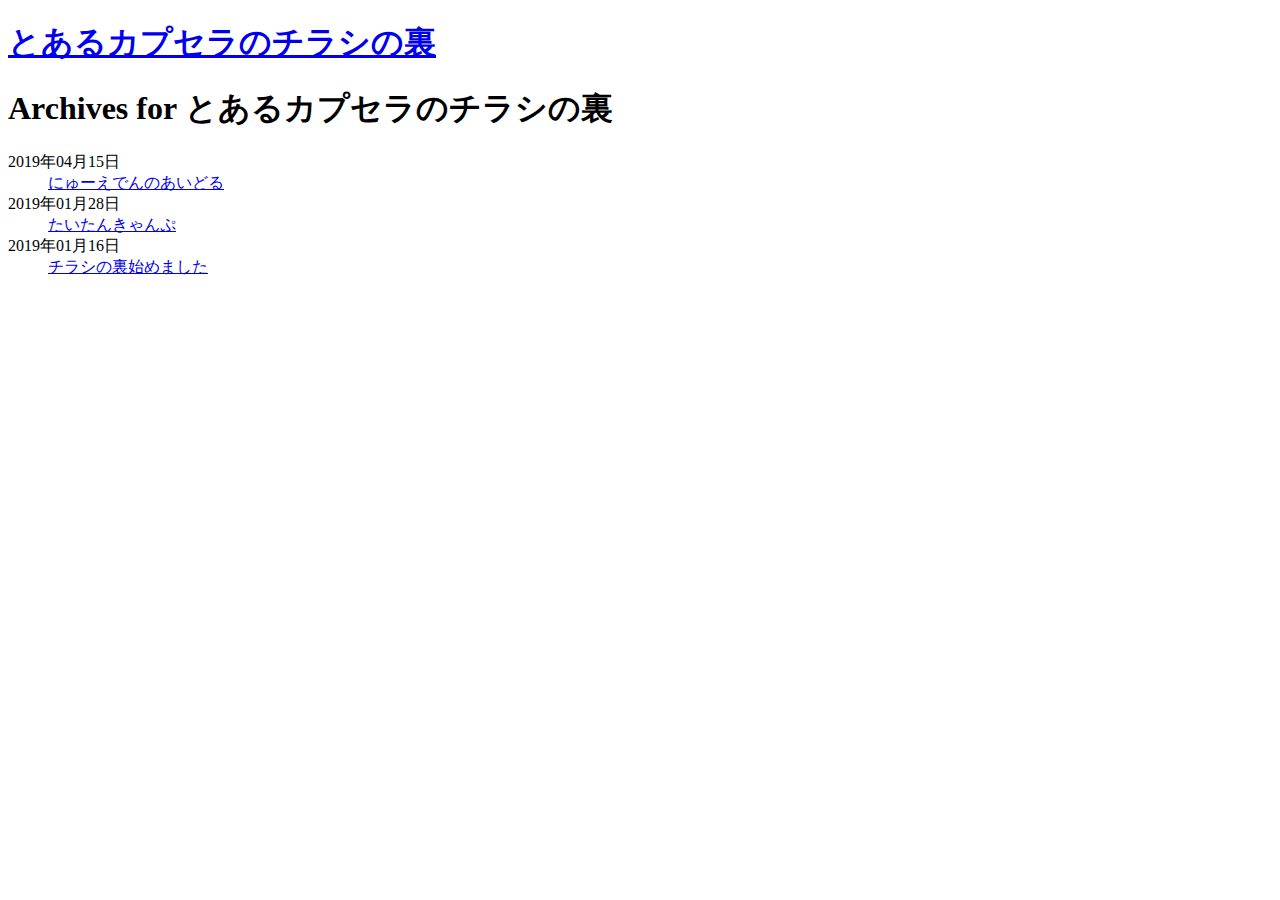
<file: docs/archives.html>
<!DOCTYPE html>
<html lang="en">
<head>
        <title>とあるカプセラのチラシの裏</title>
        <meta charset="utf-8" />
        <meta name="generator" content="Pelican" />
        <meta name="author" content="Omochin" />
        <meta name="copyright" content="Omochin" />
        <meta name="robots" content="noindex,follow">

        <link rel="stylesheet" href="https://omochin.github.io/eveonline-blog/theme/css/main.css" type="text/css" />

        <!--[if IE]>
                <script src="https://html5shiv.googlecode.com/svn/trunk/html5.js"></script><![endif]-->

        <!--[if lte IE 7]>
                <link rel="stylesheet" type="text/css" media="all" href="https://omochin.github.io/eveonline-blog/css/ie.css"/>
                <script src="https://omochin.github.io/eveonline-blog/js/IE8.js" type="text/javascript"></script><![endif]-->

        <!--[if lt IE 7]>
                <link rel="stylesheet" type="text/css" media="all" href="https://omochin.github.io/eveonline-blog/css/ie6.css"/><![endif]-->

        <meta name="twitter:card" content="summary_large_image" />
        <meta name="twitter:site" content="@omochin4eve" />
        <meta name="twitter:title" content="とあるカプセラのチラシの裏" />
        <meta name="twitter:url" content="https://omochin.github.io/eveonline-blog" />
        <meta name="twitter:image:src" content="https://omochin.github.io/eveonline-blog/post-bg.jpg" />
        <meta name="twitter:description" content="EVE Onlineについての適当なチラシの裏を書いてます" />
        <meta property="og:type" content="website" />
        <meta property="og:title" content="とあるカプセラのチラシの裏" />
        <meta property="og:url" content="https://omochin.github.io/eveonline-blog" />
        <meta property="og:image" content="https://omochin.github.io/eveonline-blog/post-bg.jpg" />
        <meta property="og:description" content="EVE Onlineについての適当なチラシの裏を書いてます" />
                
        <link href="https://omochin.github.io/eveonline-blog/theme/css/luminous-basic.min.css" type="text/css" rel="stylesheet" />
        <link rel="shortcut icon" href="https://omochin.github.io/eveonline-blog/favicon.jpg" type="image/jpg" />
</head>

<body id="index" class="home">
        <header id="banner" class="body">
                <h1><a href="https://omochin.github.io/eveonline-blog">とあるカプセラのチラシの裏 </a></h1>
                <!--
                <nav>
                    <a href="https://omochin.github.io/eveonline-blog/category/koramu.html">コラム</a>&nbsp;
                </nav>
                -->
        </header><!-- /#banner -->
<section id="content" class="body">
<h1>Archives for とあるカプセラのチラシの裏</h1>

<dl>
    <dt>2019年04月15日</dt>
    <dd><a href="https://omochin.github.io/eveonline-blog/にゅーえでんのあいどる.html">にゅーえでんのあいどる</a></dd>
    <dt>2019年01月28日</dt>
    <dd><a href="https://omochin.github.io/eveonline-blog/たいたんきゃんぷ.html">たいたんきゃんぷ</a></dd>
    <dt>2019年01月16日</dt>
    <dd><a href="https://omochin.github.io/eveonline-blog/チラシの裏始めました.html">チラシの裏始めました</a></dd>
</dl>
</section>
        <section id="extras" class="body">
        </section><!-- /#extras -->

        <!--
        <footer id="contentinfo" class="body">
                <address id="about" class="vcard body">
                     Proudly powered by <a href="http://getpelican.com/">Pelican</a>, which takes great advantage of <a href="https://www.python.org/">Python</a>. Theme is using <a href="https://github.com/getpelican/pelican-themes" target="_blank">cebong</a>.
                </address>
        </footer>
        -->



<script type="text/javascript" src="https://omochin.github.io/eveonline-blog/theme/js/luminous.min.js"></script>
<script>
        var images = document.getElementsByTagName("img");
        for (var i = 0; i < images.length; i++) {
                if (!images[i].parentNode || images[i].parentNode.tagName.toLowerCase() !== "p") {
                        continue;
                }
                if (!images[i].parentNode.parentNode) {
                        continue;
                }
                if (images[i].parentNode.parentNode.tagName.toLowerCase() !== "article" && images[i].parentNode.parentNode.className.toLowerCase() !== "entry-content") {
                        continue;
                }
                images[i].outerHTML = '<a href="' + images[i].src + '" class="luminous"><img src="' + images[i].src + '" alt="' + images[i].alt + '" style="max-width: 760px" /></a>';
        }

        var luminousTrigger = document.querySelectorAll('.luminous');
        if( luminousTrigger !== null ) {
                new LuminousGallery(luminousTrigger);
        }

        var links = document.links;
        for (var i = 0; i < links.length; i++) {
                if (links[i].hostname != window.location.hostname) {
                        links[i].target = '_blank';
                }
        }
</script>

</body>
</html>
</file>
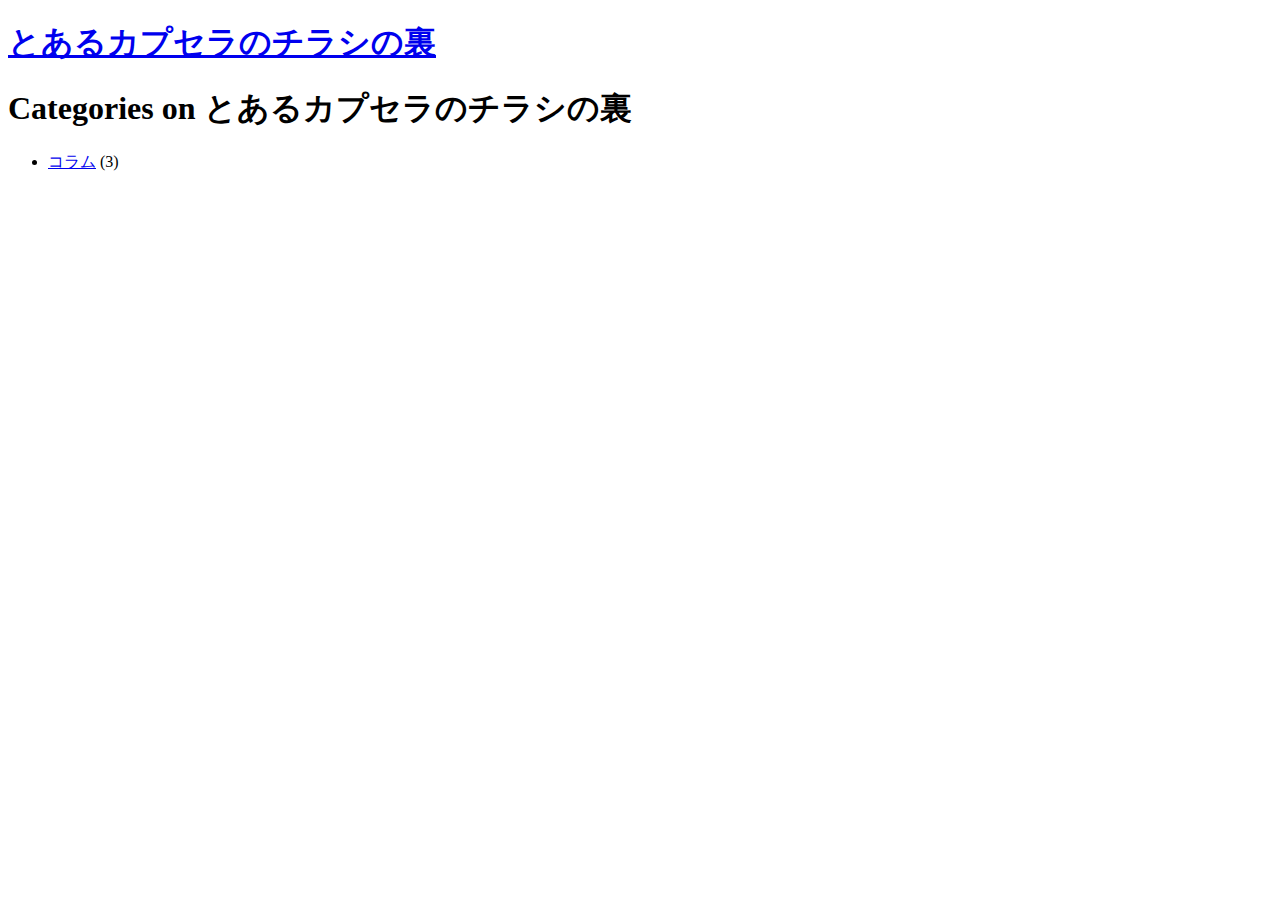
<file: docs/categories.html>
<!DOCTYPE html>
<html lang="en">
<head>
        <title>とあるカプセラのチラシの裏 - Categories</title>
        <meta charset="utf-8" />
        <meta name="generator" content="Pelican" />
        <meta name="author" content="Omochin" />
        <meta name="copyright" content="Omochin" />
        <meta name="robots" content="index,follow">

        <link rel="stylesheet" href="https://omochin.github.io/eveonline-blog/theme/css/main.css" type="text/css" />

        <!--[if IE]>
                <script src="https://html5shiv.googlecode.com/svn/trunk/html5.js"></script><![endif]-->

        <!--[if lte IE 7]>
                <link rel="stylesheet" type="text/css" media="all" href="https://omochin.github.io/eveonline-blog/css/ie.css"/>
                <script src="https://omochin.github.io/eveonline-blog/js/IE8.js" type="text/javascript"></script><![endif]-->

        <!--[if lt IE 7]>
                <link rel="stylesheet" type="text/css" media="all" href="https://omochin.github.io/eveonline-blog/css/ie6.css"/><![endif]-->

        <meta name="twitter:card" content="summary_large_image" />
        <meta name="twitter:site" content="@omochin4eve" />
        <meta name="twitter:title" content="とあるカプセラのチラシの裏" />
        <meta name="twitter:url" content="https://omochin.github.io/eveonline-blog" />
        <meta name="twitter:image:src" content="https://omochin.github.io/eveonline-blog/post-bg.jpg" />
        <meta name="twitter:description" content="EVE Onlineについての適当なチラシの裏を書いてます" />
        <meta property="og:type" content="website" />
        <meta property="og:title" content="とあるカプセラのチラシの裏" />
        <meta property="og:url" content="https://omochin.github.io/eveonline-blog" />
        <meta property="og:image" content="https://omochin.github.io/eveonline-blog/post-bg.jpg" />
        <meta property="og:description" content="EVE Onlineについての適当なチラシの裏を書いてます" />
                
        <link href="https://omochin.github.io/eveonline-blog/theme/css/luminous-basic.min.css" type="text/css" rel="stylesheet" />
        <link rel="shortcut icon" href="https://omochin.github.io/eveonline-blog/favicon.jpg" type="image/jpg" />
</head>

<body id="index" class="home">
        <header id="banner" class="body">
                <h1><a href="https://omochin.github.io/eveonline-blog">とあるカプセラのチラシの裏 </a></h1>
                <!--
                <nav>
                    <a href="https://omochin.github.io/eveonline-blog/category/koramu.html">コラム</a>&nbsp;
                </nav>
                -->
        </header><!-- /#banner -->
    <h1>Categories on とあるカプセラのチラシの裏</h1>
    <ul>
        <li><a href="https://omochin.github.io/eveonline-blog/category/koramu.html">コラム</a> (3)</li>
    </ul>
        <section id="extras" class="body">
        </section><!-- /#extras -->

        <!--
        <footer id="contentinfo" class="body">
                <address id="about" class="vcard body">
                     Proudly powered by <a href="http://getpelican.com/">Pelican</a>, which takes great advantage of <a href="https://www.python.org/">Python</a>. Theme is using <a href="https://github.com/getpelican/pelican-themes" target="_blank">cebong</a>.
                </address>
        </footer>
        -->



<script type="text/javascript" src="https://omochin.github.io/eveonline-blog/theme/js/luminous.min.js"></script>
<script>
        var images = document.getElementsByTagName("img");
        for (var i = 0; i < images.length; i++) {
                if (!images[i].parentNode || images[i].parentNode.tagName.toLowerCase() !== "p") {
                        continue;
                }
                if (!images[i].parentNode.parentNode) {
                        continue;
                }
                if (images[i].parentNode.parentNode.tagName.toLowerCase() !== "article" && images[i].parentNode.parentNode.className.toLowerCase() !== "entry-content") {
                        continue;
                }
                images[i].outerHTML = '<a href="' + images[i].src + '" class="luminous"><img src="' + images[i].src + '" alt="' + images[i].alt + '" style="max-width: 760px" /></a>';
        }

        var luminousTrigger = document.querySelectorAll('.luminous');
        if( luminousTrigger !== null ) {
                new LuminousGallery(luminousTrigger);
        }

        var links = document.links;
        for (var i = 0; i < links.length; i++) {
                if (links[i].hostname != window.location.hostname) {
                        links[i].target = '_blank';
                }
        }
</script>

</body>
</html>
</file>
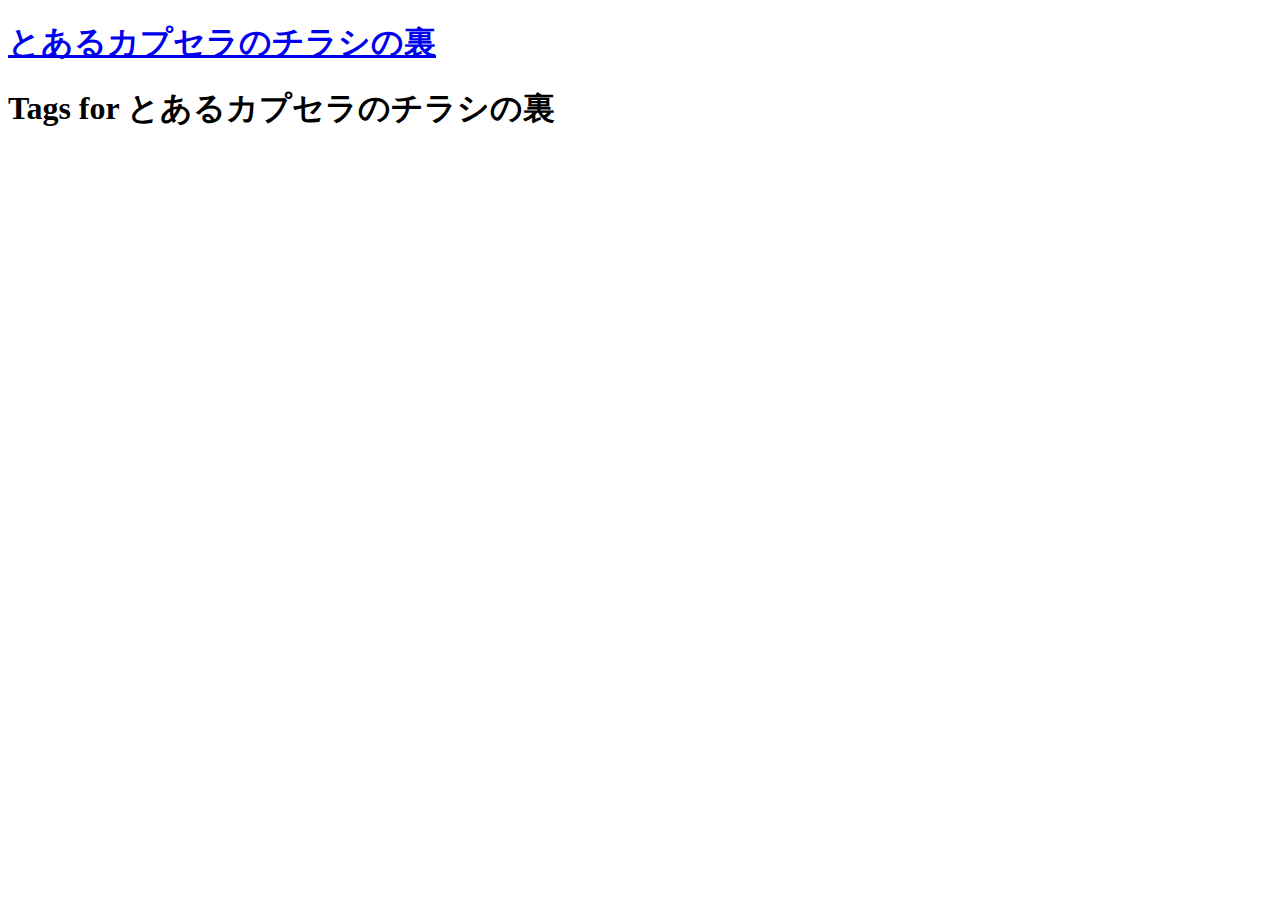
<file: docs/tags.html>
<!DOCTYPE html>
<html lang="en">
<head>
        <title>とあるカプセラのチラシの裏 - Tags</title>
        <meta charset="utf-8" />
        <meta name="generator" content="Pelican" />
        <meta name="author" content="Omochin" />
        <meta name="copyright" content="Omochin" />
        <meta name="robots" content="index,follow">

        <link rel="stylesheet" href="https://omochin.github.io/eveonline-blog/theme/css/main.css" type="text/css" />

        <!--[if IE]>
                <script src="https://html5shiv.googlecode.com/svn/trunk/html5.js"></script><![endif]-->

        <!--[if lte IE 7]>
                <link rel="stylesheet" type="text/css" media="all" href="https://omochin.github.io/eveonline-blog/css/ie.css"/>
                <script src="https://omochin.github.io/eveonline-blog/js/IE8.js" type="text/javascript"></script><![endif]-->

        <!--[if lt IE 7]>
                <link rel="stylesheet" type="text/css" media="all" href="https://omochin.github.io/eveonline-blog/css/ie6.css"/><![endif]-->

        <meta name="twitter:card" content="summary_large_image" />
        <meta name="twitter:site" content="@omochin4eve" />
        <meta name="twitter:title" content="とあるカプセラのチラシの裏" />
        <meta name="twitter:url" content="https://omochin.github.io/eveonline-blog" />
        <meta name="twitter:image:src" content="https://omochin.github.io/eveonline-blog/post-bg.jpg" />
        <meta name="twitter:description" content="EVE Onlineについての適当なチラシの裏を書いてます" />
        <meta property="og:type" content="website" />
        <meta property="og:title" content="とあるカプセラのチラシの裏" />
        <meta property="og:url" content="https://omochin.github.io/eveonline-blog" />
        <meta property="og:image" content="https://omochin.github.io/eveonline-blog/post-bg.jpg" />
        <meta property="og:description" content="EVE Onlineについての適当なチラシの裏を書いてます" />
                
        <link href="https://omochin.github.io/eveonline-blog/theme/css/luminous-basic.min.css" type="text/css" rel="stylesheet" />
        <link rel="shortcut icon" href="https://omochin.github.io/eveonline-blog/favicon.jpg" type="image/jpg" />
</head>

<body id="index" class="home">
        <header id="banner" class="body">
                <h1><a href="https://omochin.github.io/eveonline-blog">とあるカプセラのチラシの裏 </a></h1>
                <!--
                <nav>
                    <a href="https://omochin.github.io/eveonline-blog/category/koramu.html">コラム</a>&nbsp;
                </nav>
                -->
        </header><!-- /#banner -->
    <h1>Tags for とあるカプセラのチラシの裏</h1>
    <ul>
    </ul>
        <section id="extras" class="body">
        </section><!-- /#extras -->

        <!--
        <footer id="contentinfo" class="body">
                <address id="about" class="vcard body">
                     Proudly powered by <a href="http://getpelican.com/">Pelican</a>, which takes great advantage of <a href="https://www.python.org/">Python</a>. Theme is using <a href="https://github.com/getpelican/pelican-themes" target="_blank">cebong</a>.
                </address>
        </footer>
        -->



<script type="text/javascript" src="https://omochin.github.io/eveonline-blog/theme/js/luminous.min.js"></script>
<script>
        var images = document.getElementsByTagName("img");
        for (var i = 0; i < images.length; i++) {
                if (!images[i].parentNode || images[i].parentNode.tagName.toLowerCase() !== "p") {
                        continue;
                }
                if (!images[i].parentNode.parentNode) {
                        continue;
                }
                if (images[i].parentNode.parentNode.tagName.toLowerCase() !== "article" && images[i].parentNode.parentNode.className.toLowerCase() !== "entry-content") {
                        continue;
                }
                images[i].outerHTML = '<a href="' + images[i].src + '" class="luminous"><img src="' + images[i].src + '" alt="' + images[i].alt + '" style="max-width: 760px" /></a>';
        }

        var luminousTrigger = document.querySelectorAll('.luminous');
        if( luminousTrigger !== null ) {
                new LuminousGallery(luminousTrigger);
        }

        var links = document.links;
        for (var i = 0; i < links.length; i++) {
                if (links[i].hostname != window.location.hostname) {
                        links[i].target = '_blank';
                }
        }
</script>

</body>
</html>
</file>
